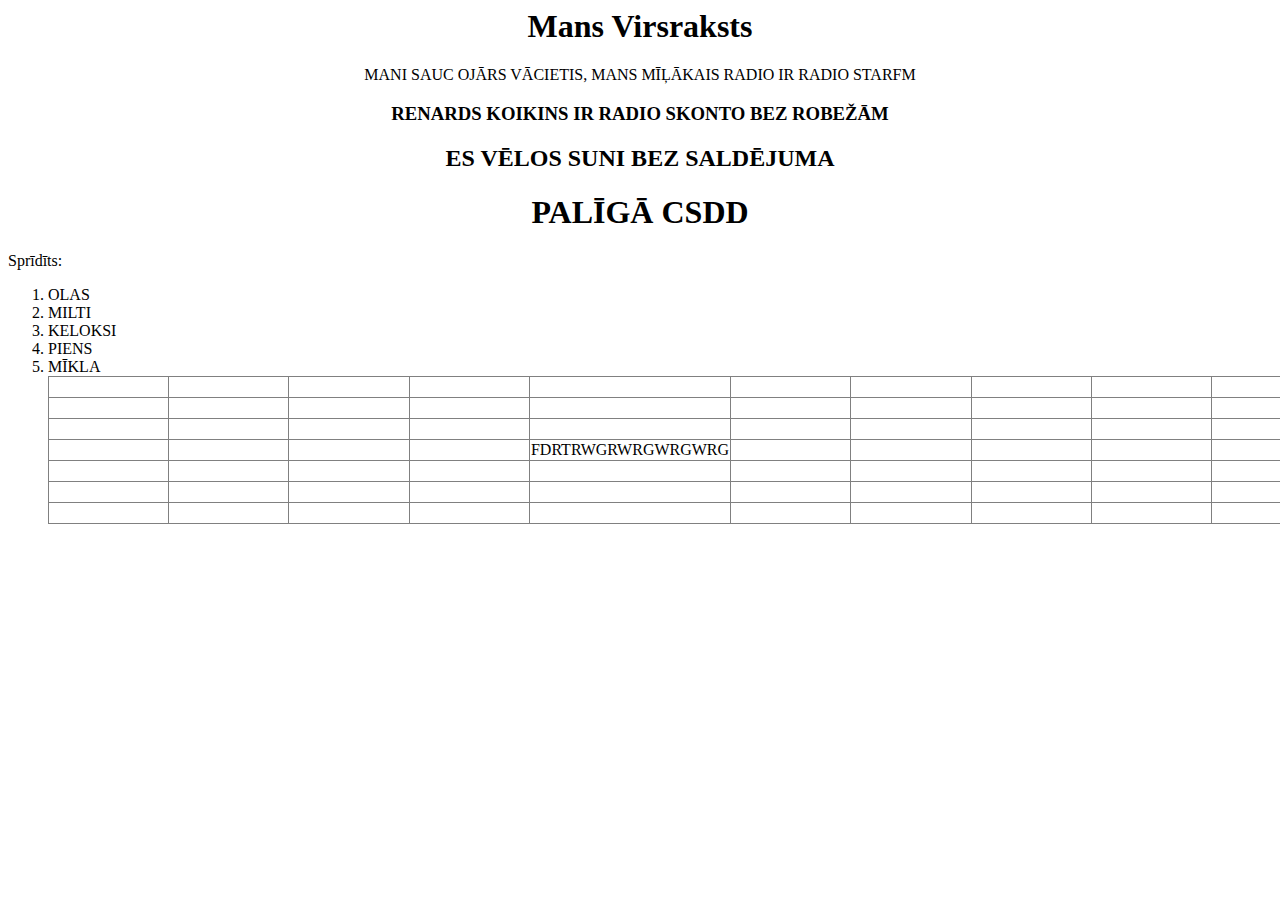
<file: Flaskus NIBUS/templates/pirmais.html>
<html>
<body>

    <h1 style="text-align: center;"><strong>Mans Virsraksts</strong></h1>
    <p style="text-align: center;">MANI SAUC OJĀRS VĀCIETIS, MANS MĪĻĀKAIS RADIO IR RADIO STARFM</p>
    <h3 style="text-align: center;">RENARDS KOIKINS IR RADIO SKONTO BEZ ROBEŽĀM</h3>
    <h2 style="text-align: center;">ES VĒLOS SUNI BEZ SALDĒJUMA</h2>
    <h1 style="text-align: center;">PALĪGĀ CSDD</h1>
    <p>Sprīdīts:</p>
    <ol>
    <li style="text-align: left;">OLAS</li>
    <li style="text-align: left;">MILTI</li>
    <li style="text-align: left;">KELOKSI</li>
    <li style="text-align: left;">PIENS</li>
    <li style="text-align: left;">MĪKLA
    <table style="border-collapse: collapse; width: 104.935%; height: 66px;" border="1">
    <tbody>
    <tr>
    <td style="width: 10%; text-align: left;">&nbsp;</td>
    <td style="width: 10%;">&nbsp;</td>
    <td style="width: 10%;">&nbsp;</td>
    <td style="width: 10%;">&nbsp;</td>
    <td style="width: 10%;">&nbsp;</td>
    <td style="width: 10%;">&nbsp;</td>
    <td style="width: 10%;">&nbsp;</td>
    <td style="width: 10%;">&nbsp;</td>
    <td style="width: 10%;">&nbsp;</td>
    <td style="width: 10%;">&nbsp;</td>
    </tr>
    <tr>
    <td style="width: 10%; text-align: left;">&nbsp;</td>
    <td style="width: 10%;">&nbsp;</td>
    <td style="width: 10%;">&nbsp;</td>
    <td style="width: 10%;">&nbsp;</td>
    <td style="width: 10%;">&nbsp;</td>
    <td style="width: 10%;">&nbsp;</td>
    <td style="width: 10%;">&nbsp;</td>
    <td style="width: 10%;">&nbsp;</td>
    <td style="width: 10%;">&nbsp;</td>
    <td style="width: 10%;">&nbsp;</td>
    </tr>
    <tr>
    <td style="width: 10%; text-align: left;">&nbsp;</td>
    <td style="width: 10%;">&nbsp;</td>
    <td style="width: 10%;">&nbsp;</td>
    <td style="width: 10%;">&nbsp;</td>
    <td style="width: 10%;">&nbsp;</td>
    <td style="width: 10%;">&nbsp;</td>
    <td style="width: 10%;">&nbsp;</td>
    <td style="width: 10%;">&nbsp;</td>
    <td style="width: 10%;">&nbsp;</td>
    <td style="width: 10%;">&nbsp;</td>
    </tr>
    <tr>
    <td style="width: 10%; text-align: left;">&nbsp;</td>
    <td style="width: 10%;">&nbsp;</td>
    <td style="width: 10%;">&nbsp;</td>
    <td style="width: 10%;">&nbsp;</td>
    <td style="width: 10%;">FDRTRWGRWRGWRGWRG</td>
    <td style="width: 10%;">&nbsp;</td>
    <td style="width: 10%;">&nbsp;</td>
    <td style="width: 10%;">&nbsp;</td>
    <td style="width: 10%;">&nbsp;</td>
    <td style="width: 10%;">&nbsp;</td>
    </tr>
    <tr>
    <td style="width: 10%; text-align: left;">&nbsp;</td>
    <td style="width: 10%;">&nbsp;</td>
    <td style="width: 10%;">&nbsp;</td>
    <td style="width: 10%;">&nbsp;</td>
    <td style="width: 10%;">&nbsp;</td>
    <td style="width: 10%;">&nbsp;</td>
    <td style="width: 10%;">&nbsp;</td>
    <td style="width: 10%;">&nbsp;</td>
    <td style="width: 10%;">&nbsp;</td>
    <td style="width: 10%;">&nbsp;</td>
    </tr>
    <tr>
    <td style="width: 10%;">&nbsp;</td>
    <td style="width: 10%;">&nbsp;</td>
    <td style="width: 10%;">&nbsp;</td>
    <td style="width: 10%;">&nbsp;</td>
    <td style="width: 10%;">&nbsp;</td>
    <td style="width: 10%;">&nbsp;</td>
    <td style="width: 10%;">&nbsp;</td>
    <td style="width: 10%;">&nbsp;</td>
    <td style="width: 10%;">&nbsp;</td>
    <td style="width: 10%;">&nbsp;</td>
    </tr>
    <tr>
    <td style="width: 10%;">&nbsp;</td>
    <td style="width: 10%;">&nbsp;</td>
    <td style="width: 10%;">&nbsp;</td>
    <td style="width: 10%;">&nbsp;</td>
    <td style="width: 10%;">&nbsp;</td>
    <td style="width: 10%;">&nbsp;</td>
    <td style="width: 10%;">&nbsp;</td>
    <td style="width: 10%;">&nbsp;</td>
    <td style="width: 10%;">&nbsp;</td>
    <td style="width: 10%;">&nbsp;</td>
    </tr>
    </tbody>
    </table>
    </li>
    </ol>

</body>
</html>
</file>
